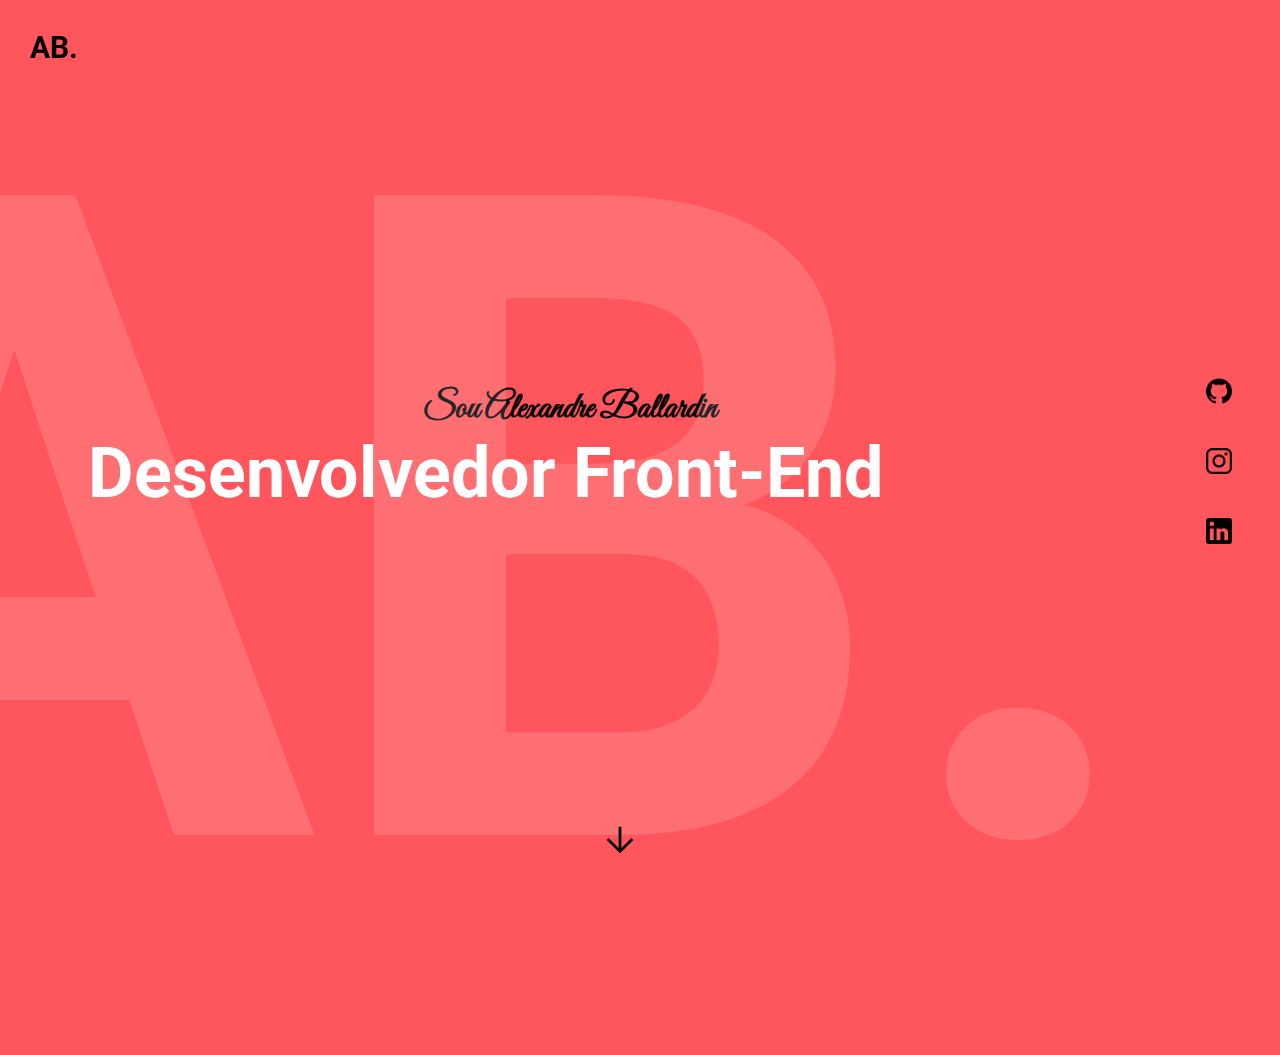
<file: index.html>
<!DOCTYPE html>
<html lang="pt-br">
<head>
    <meta charset="UTF-8">
    <meta name="viewport" content="width=device-width, initial-scale=1.0">
    <title>AB_portfolio</title>
    <link rel="stylesheet" href="styles/main.css">
    <link rel="stylesheet" href="styles/base.css">

    <link href="https://fonts.googleapis.com/css2?family=Material+Symbols+Outlined" rel="stylesheet" />
    
    
   
    <link rel="preconnect" href="https://fonts.googleapis.com">
    <link rel="preconnect" href="https://fonts.gstatic.com" crossorigin>
    <link href="https://fonts.googleapis.com/css2?family=Great+Vibes&family=Roboto:ital,wght@0,100;0,300;0,400;0,500;0,700;0,900;1,100;1,300;1,400;1,500;1,700;1,900&family=Sacramento&display=swap" rel="stylesheet">
    <link href="https://unpkg.com/aos@2.3.1/dist/aos.css" rel="stylesheet">
    
</head>
<body>
    <header class="cabecalho">
        <h3>AB.</h3>
        <span class="material-symbols-outlined size-40 " id="btn-toggle-menu">
            menu
        </span>
        <div class="menu-toggle">
            
                <span class="material-symbols-outlined size-40" id="home-btn">
                    home
                </span>
            
                <span class="material-symbols-outlined size-40 tooltip-container" data-tooltip="About me" id="about-btn">
                    Person
                </span>

                <span class="material-symbols-outlined size-40 tooltip-container" data-tooltip="Projects" id="projects-btn">
                    Toolbar
                </span>
        </div>
                                                          

    </header>

    <div class="side-menu">
        <ul class="side-menu__icons">
            <li>
                <a href="https://github.com/AleBalla08">
                    <img class="github-icon" src="assets/github.png" alt="github">
                </a>
            </li>
            <li>
                <a href="https://www.instagram.com/aballardin_/">
                    <img src="assets/instagram.png" alt="insta">
                </a>
            </li>
            <li>
                <a href="https://www.linkedin.com/in/alexandreballardin/">
                    <img src="assets/linkedin-logo.png" alt="linkedin">
                </a>
            </li>

        </ul>
    </div>

    <div class="container">
        <h3>Sou Alexandre Ballardin</h3>
        <h1 class="container__h1">Desenvolvedor Front-End</h1>
        <h1 class="container__bg__text">AB.</h1>
        
    </div>

    <div style="position: absolute; margin-top: 100vh;" id="about-page">
        

    </div>


   

    <footer class="rodape">
        <span class="material-symbols-outlined size-40" id="scroll-btn">
            arrow_downward
        </span>
    </footer>

    <script src="scripts/main.js"></script>
    <script src="https://unpkg.com/aos@2.3.1/dist/aos.js"></script>
    <script>
        AOS.init();
    </script>

</html>
</file>
<file: styles/main.css>
body{
    background-color: var(--cor-primaria);
    text-decoration: none;
    overflow-x: hidden;
    width: 100%;
    height: 100%;
}
.tooltip-container {
    position: relative;
    display: inline-block;
    cursor: pointer;
}

.tooltip {
    position: absolute;
    bottom: 100%; /* Acima do elemento */
    left: 50%;
    transform: translateX(-50%);
    background-color: black;
    color: white;
    padding: 5px 10px;
    border-radius: 5px;
    font-size: 12px;
    white-space: nowrap;
    opacity: 0;
    visibility: hidden;
    transition: opacity 0.3s ease, visibility 0.3s ease;
}

.tooltip-container:hover .tooltip {
    opacity: 1;
    visibility: visible;
}


.toggle{
    position: absolute;
    right: -8% !important;
    margin-right: 1em;
    transition: 1s;
}

.toggle-btn{
    gap: 1600px !important;
    transition: 1s;
}





.cabecalho{
    display: flex;
    flex-direction: row;
    max-width: 100%;
    gap: 1760px;
    background-color: var(--cor-primaria);
    transition: 1s;
    position: fixed;
    
    
}

.cabecalho > h3{
    margin-left: 1em;
    margin-top: 1em;
    font-family: var(--fonte-primaria);
    font-weight: 700;
    font-size: 30px;
    
}

.cabecalho > span {
    margin-top: 0.7em;
    margin-right: 1em;
    cursor: pointer;
}

.cabecalho > span:hover{
    filter: invert(1) brightness(2);
    transition: 0.5s;
}

.side-menu{
    position: absolute;
    top: 42%;
    right: 0;
    margin-right: 3em;
}

.side-menu__icons > li > a >img{
    width: 26px;
    height: 26px;
    cursor: pointer;
    
    

}

.side-menu__icons > li > a > img:hover{
    filter: invert(1) brightness(2);
    transition: 0.5s;
}

.side-menu__icons{
    list-style-type: none;
    display: flex;
    flex-direction: column;
    gap: 2.5em;
}

.container > h3{
    font-family: var(--fonte-secundaria);
    font-size: 35px;
    position: absolute;
    right: 44%;
    top:43%;
}

.container__h1{
    
    font-family: var(--fonte-primaria);
    font-size: 70px;
    color: var(--cor-secundaria);
    position: absolute;
    right: 31%;
    top: 48%;
}

.container__bg__text{
    font-family: var(--fonte-primaria);
    color: var(--cor-secundaria);
    font-size: 100px;
    position: absolute;
    top: 0;
    right: 10%;
    font-size: 900px;
    opacity: 15%;
    pointer-events: none;
}

.rodape > span{
    position: fixed;
    bottom: 0;
    right: 50%;
    margin-bottom: 1em;
    cursor: pointer;
}

.rodape > span:hover{
    filter: invert(1) brightness(2);
    transition: 0.5s;
}

.menu-toggle{
    display: flex;
    flex-direction: row;
    gap: 15px;
    margin-top: 1.7em; 
    position: absolute;
    right: -50%;
    cursor: pointer;
    transition: 1s;
}

.menu-toggle > span:hover{
    filter: invert(1) brightness(2);
    transition: 0.5s;
}

.my-photo{
    width: 500px;
    margin-top: 10em;
    margin-left: 20em;
    border-radius: 12px;
    
    
}

.about-me-text{
    width: 750px;
    height: 500px;
    position: absolute;
    left: 1000px;
    bottom: 3%;
    
}

.about-me-text > h1{
    font-size: 40px;
    color: var(--cor-preto);
    font-family: var(--fonte-primaria);
}

.about-me-text > h3{
    font-size: 28px;
    color: var(--cor-preto);
    font-family: var(--fonte-primaria);
}

strong {
    color: var(--cor-secundaria);
    font-family: var(--fonte-primaria);
}

.project-image{
    width: 50rem;
    height: 25rem;
    border-radius: 10px;
    overflow: hidden;
    transition: transform 0.3s ease, box-shadow 0.3s ease;
    transform-origin: center;
}

.project-image:hover  {
    transform: translateY(-10%) scale(1.1); /* Move a imagem para fora e aumenta */
    box-shadow: 0 15px 30px rgba(0, 0, 0, 0.5); /* Sombra embaixo */
    filter: brightness(0.5);
  }

.text-image-right{
    font-family: var(--fonte-primaria);
    pointer-events: none;
    transition: 1s;
    color: white;
    position: absolute;
    right: -720px;
    top: 120px;
    opacity: 0;
    visibility: hidden;
    transition: opacity 0.3s ease, visibility 0.3s ease;
}

.text-image-right.show {
    opacity: 1;
    visibility: visible;
}

.text-image-left{
    font-family: var(--fonte-primaria);
    pointer-events: none;
    transition: 1s;
    color: white;
    position: absolute;
    top: 120px;
    left: 370px;
    opacity: 0;
    visibility: hidden;
    transition: opacity 0.3s ease, visibility 0.3s ease;
}

.text-image-left.show {
    opacity: 1;
    visibility: visible;
}

.project-text {
    display: flex;
    flex-direction: column;
    gap: 0.5em;
    font-family: var(--fonte-primaria);
    width: 45rem;
    height: 25rem;
    font-size: 1.7em;
    word-wrap: break-word;
}

.img-right{
    position: absolute; 
    left: 60rem;
}

.text-right {
    position: absolute;
    left: 35.5em;
}

.img-left{
    position: absolute;
    right: -10em;
}

.text-left{
    position: absolute;
    right: -10rem;

}

/* body {
    display: flex;
    justify-content: center;
    align-items: center;
    height: 100vh;
    margin: 0;
    background-color: #f0f0f0;
  }
  
  .image-container {
    position: relative;
    width: 300px;
    height: 200px;
  }
  
  .image-container img {
    width: 100%;
    height: 100%;
    object-fit: cover;
    border-radius: 10px; 
  }
  
  .image-container .image-text {
    position: absolute;
    top: 0;
    left: 0;
    width: 100%;
    height: 100%;
    display: flex;
    justify-content: center;
    align-items: center;
    color: white;
    font-size: 1.5rem;
    font-weight: bold;
    text-align: center;
    background-color: rgba(0, 0, 0, 0.5); 
    opacity: 0; 
    transition: opacity 0.3s ease; 
    border-radius: 10px; 
  }
  
  .image-container:hover .image-text {
    opacity: 1; 
  } */
</file>
<file: styles/base.css>
* {
    margin: 0;
    padding: 0;
    box-sizing: border-box;
    text-decoration: none;
    margin-top: 0;
}



.material-symbols-outlined {
    font-family: 'Material Symbols Outlined';
    font-weight: normal;
    font-style: normal;
    font-size: 24px;  /* Preferred icon size */
    display: inline-block;
    line-height: 1;
    text-transform: none;
    letter-spacing: normal;
    word-wrap: normal;
    white-space: nowrap;
    direction: ltr;
  }
  
  span.size-20 {
    font-size: 20px;
    font-variation-settings: 'OPSZ' 20;
  }
  span.size-24 {
    font-size: 24px;
    font-variation-settings: 'OPSZ' 24;
  }
  span.size-40 {
    font-size: 40px;
    font-variation-settings: 'OPSZ' 40;
  }
  span.size-48 {
    font-size: 48px;
    font-variation-settings: 'OPSZ' 48;
  }




:root{
    --cor-primaria: #fe565c;
    --cor-secundaria: white;
    --cor-tercearia: rgba(77, 170, 222, 1);
    --cor-preto: #272727;
    --fonte-primaria: "Roboto", sans-serif;
    --fonte-secundaria: "Great Vibes", sans-serif;
}
</file>
